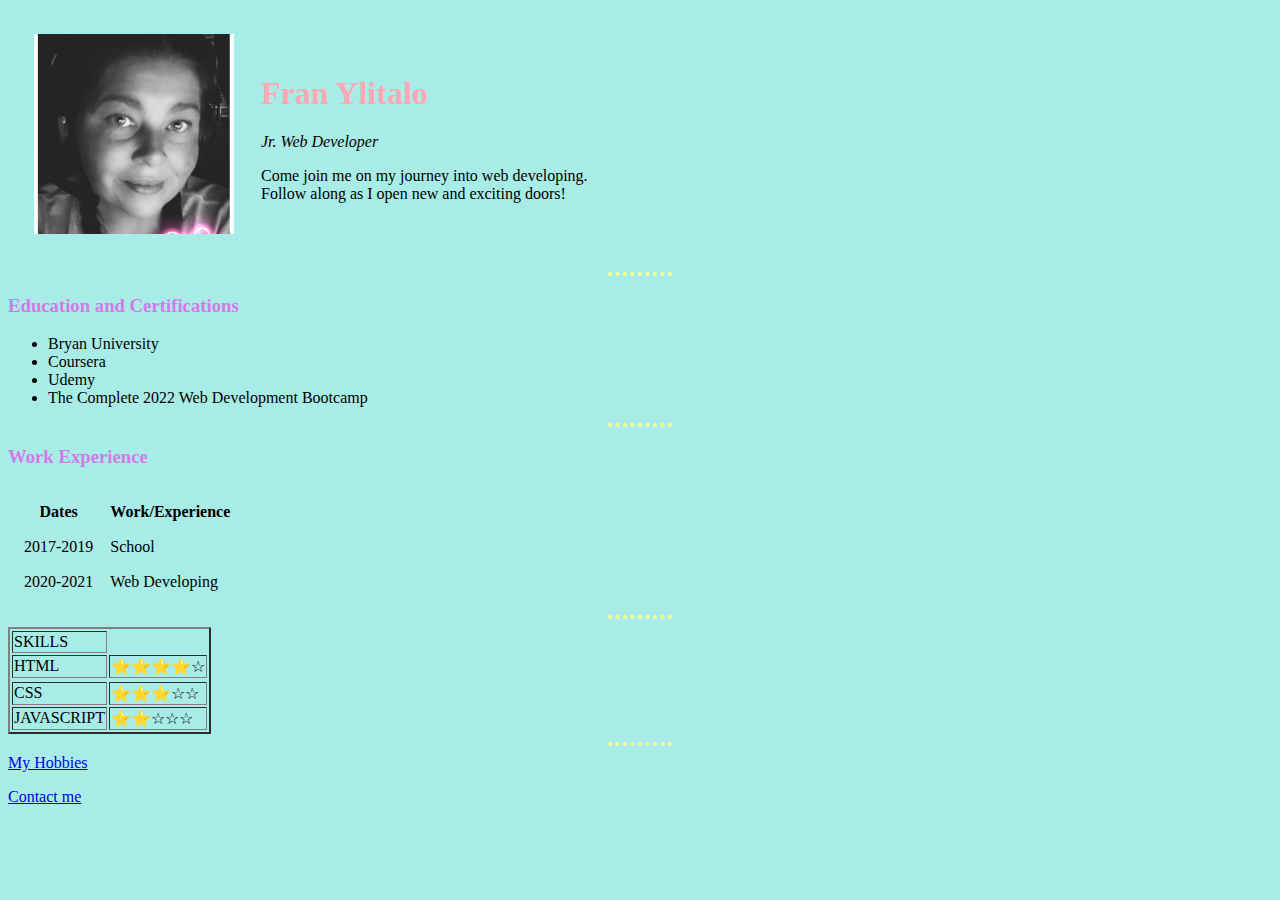
<file: index.html>
<!DOCTYPE html>
<html lang="en" dir="ltr">

<head>
  <meta charset="utf-8">
  <title>Fran's Personal Site</title>
<link rel="stylesheet" href="css/styles.css">
</head>

<body>

  <table cellspacing="25">
    <tr>
      <td>
        <img class="Fran" src="img/fran2.jpg"
  width="200" height="200" alt="Frans pic" ></td>
      <td>
        <h1> Fran Ylitalo </h1>

        <p><em>Jr. Web Developer</em></p>
        <p>
          Come join me on my journey into web developing. <br>Follow along as I open new and exciting doors!
        </p>
      </td>
    </tr>
  </table>

  <hr>
  <h3>Education and Certifications</h3>
  <ul>
    <li>Bryan University</li>
    <li>Coursera</li>
    <li>Udemy</li>
    <li>The Complete 2022 Web Development Bootcamp</li>
  </ul>
  <hr>
  <h3>Work Experience</h3>
  <p></p>
  <table cellspacing="15">
    <thead>
      <tr>
        <th>
          Dates
        </th>
        <th>Work/Experience</th>
      </tr>

    </thead>

    <tbody>
      <tr>
        <td>2017-2019</td>
        <td>School</td>
      </tr>
      <tr>
        <td>2020-2021</td>
        <td>Web Developing</td>

      </tr>
    </tbody>
    <tfoot>

    </tfoot>

  </table>
  <hr>
  <table BORDER="2">
    <tr>
      <td>SKILLS</td>
    </tr>
    <tr>
      <td>HTML</td>
      <td>&#11088;&#11088;&#11088;&#11088;&#9734;</td>
    </tr>
    <tr>

    </tr>
    <td>CSS</td>
    <td>&#11088;&#11088;&#11088;&#9734;&#9734;</td>
    </tr>
    <td>JAVASCRIPT</td>
    <td>&#11088;&#11088;&#9734;&#9734;&#9734;</td>

    </tr>
    </tbody>

  </table>

  <hr>
  <a href="hobbies.html">My Hobbies</a>
  <p>
    <a href="contactme.html">Contact me </a>
  </p>

</body>

</html>
</file>
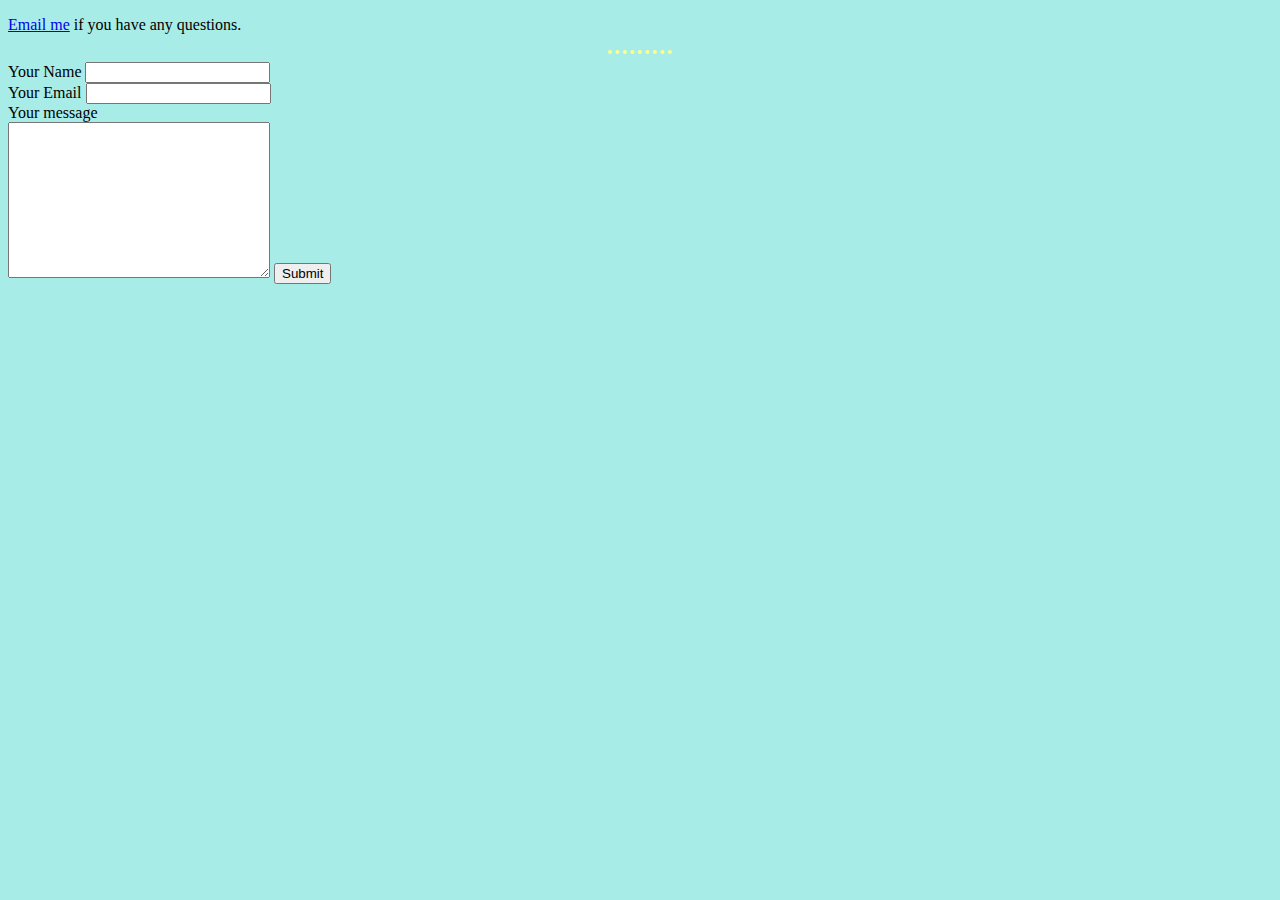
<file: contactme.html>
<!DOCTYPE html>
<html lang="en" dir="ltr">

<head>
  <meta charset="utf-8">
  <title>Contact Me</title>
<link rel="stylesheet" href="/css/styles.css">
</head>

<body>
  <p>
    <a href="mailto:Fylitalo@comcast.net?subject=feedback">Email me</a> if you have
    any questions.
  </p>
  <hr>
  <form class="" action="mailto:fylitalo@comcast.net" method="post" enctype="text/plain">
    <label>Your Name</label>
    <input type="text" name="yourName" value=""> <br>
    <label for="">Your Email</label>
    <input type="email" name="yourEmail" value=""> <br>
    <label for="">Your message</label> <br>
    <textarea name="yourMessage" rows="10" cols="30"></textarea>
    <input type="submit" name="">
  </form>
</body>

</html>
</file>
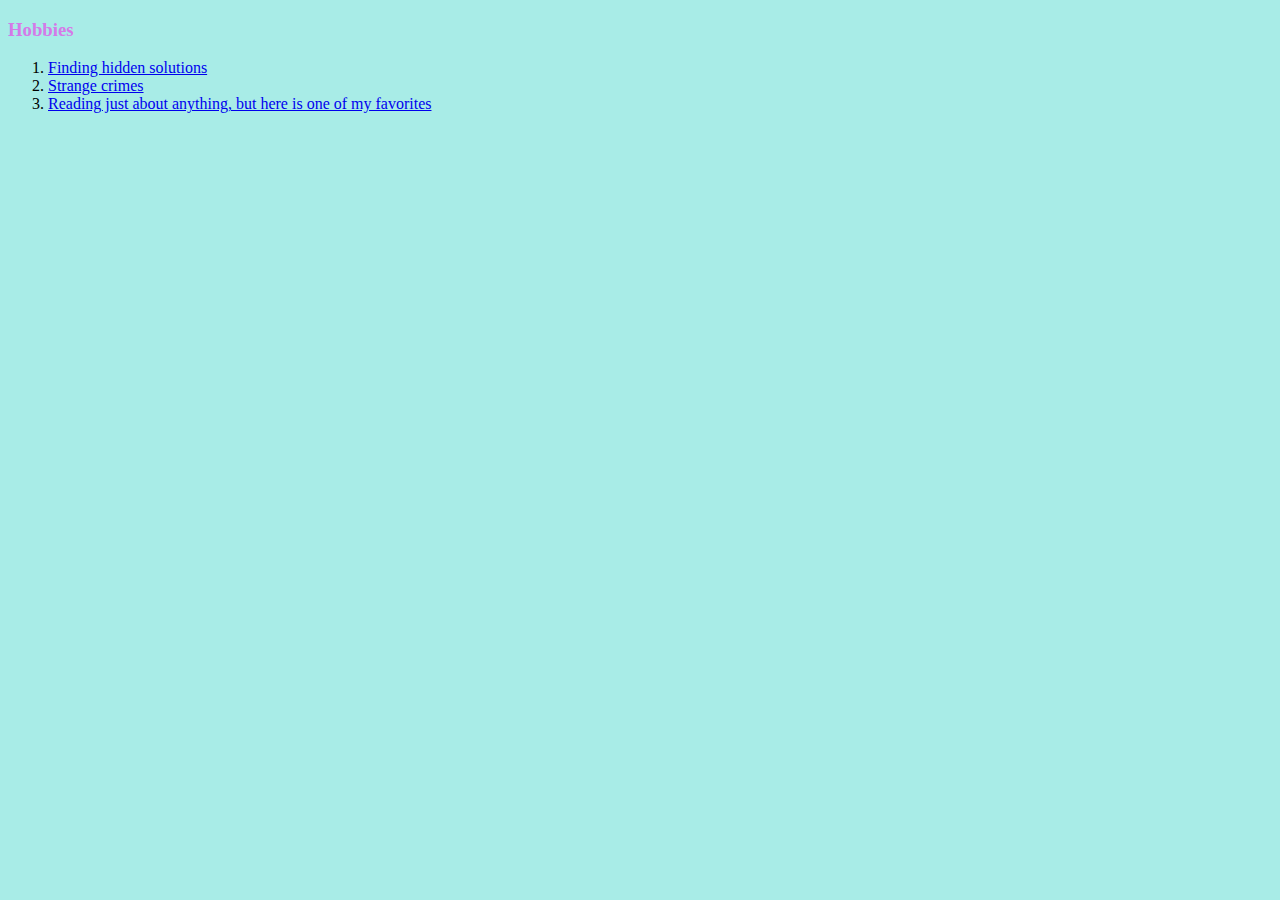
<file: hobbies.html>
<!DOCTYPE html>
<html lang="en" dir="ltr">
  <head>
    <meta charset="utf-8">
    <title>My Hobbies</title>
    <link rel="stylesheet" href="css/styles.css">
  </head>
  <body>
    <p>
      <h3>Hobbies</h3>
      <ol>
        <li><a href="https://www.amazon.com/Hidden-Solutions-All-Around-You/dp/0991456408">Finding hidden solutions</a></li>
        <li><a href="https://www.ranker.com/list/strange-mysteries-solved/mike-rothschild">Strange crimes</a></li>
        <li><a
            href="https://www.amazon.com/Eros-Bittersweet-Princeton-Legacy-Library/dp/0691602859/ref=asc_df_0691602859/?tag=hyprod-20&linkCode=df0&hvadid=383774175000&hvpos=&hvnetw=g&hvrand=15214170437928942823&hvpone=&hvptwo=&hvqmt=&hvdev=c&hvdvcmdl=&hvlocint=&hvlocphy=9030533&hvtargid=pla-604043808648&psc=1&tag=&ref=&adgrpid=77234753206&hvpone=&hvptwo=&hvadid=383774175000&hvpos=&hvnetw=g&hvrand=15214170437928942823&hvqmt=&hvdev=c&hvdvcmdl=&hvlocint=&hvlocphy=9030533&hvtargid=pla-604043808648">Reading
            just about anything, but here is one of my favorites</a> </li>
      </ol>
    </p>
  

  </body>
</html>
</file>
<file: css/styles.css>
body {
  background-color: #A8ECE7;

}
 .pict{
  border-style: solid;
  border-color: black;
  border-width: 2px;
  border-radius: 99%;
}

hr {
  border-style: none;
  border-top: 4px dotted #FDFF8F;
  width: 5%;
}

h1 {
  color: #FFA8B5;
}
h3 {
  color: #D47AE8;
}
</file>
